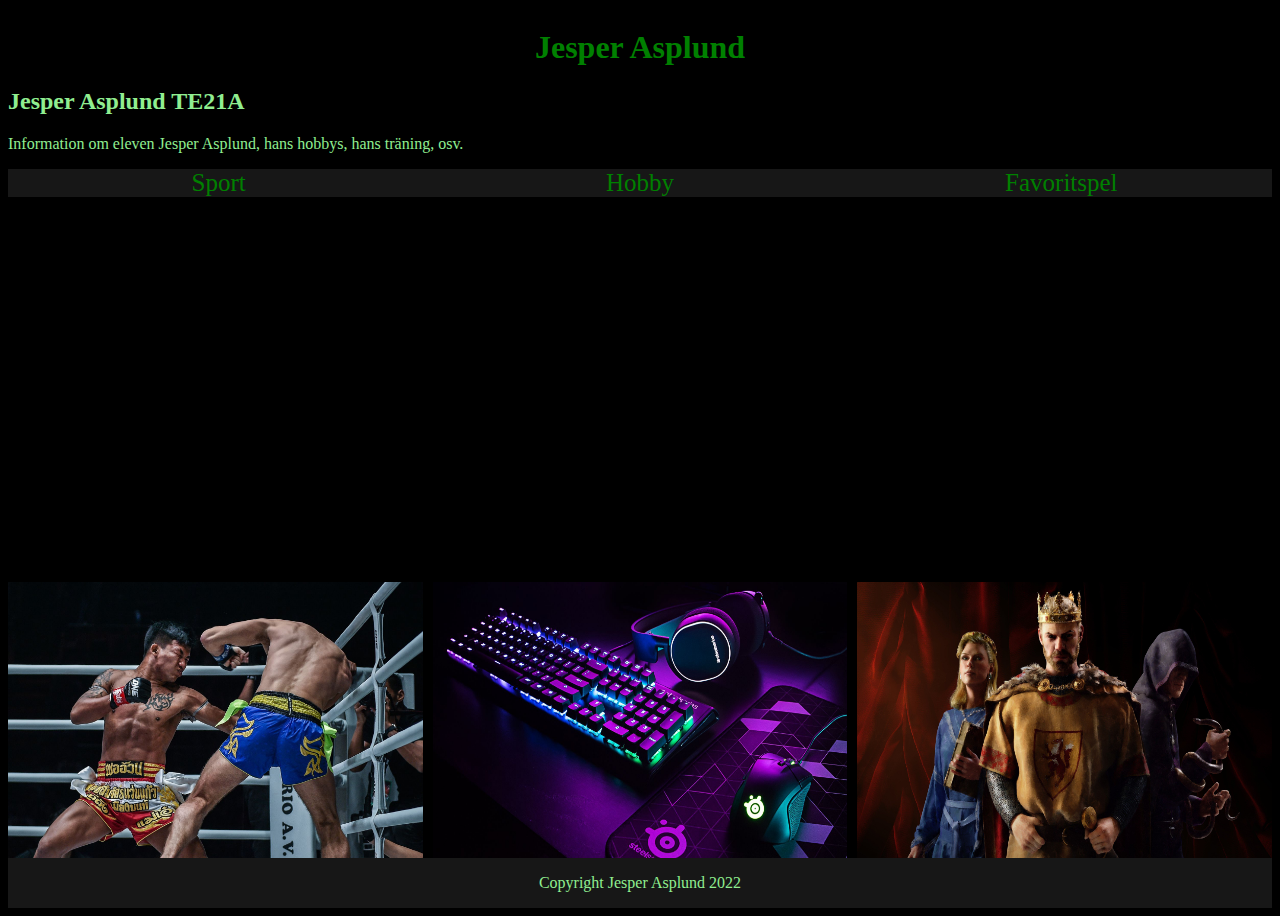
<file: index.html>
<!DOCTYPE html>
<html lang="en">
<head>
    <meta charset="UTF-8">
    <meta http-equiv="X-UA-Compatible" content="IE=edge">
    <meta name="viewport" content="width=device-width, initial-scale=1.0">
    <title>Personlig websida</title>
    <link rel="stylesheet" href="./style.css">
</head>
<body>
    <header>
    <h1><a href="index.html">Jesper Asplund</a></h1>
    
    <main>
        <article>
            <h2>Jesper Asplund TE21A</h2>
            <p>Information om eleven Jesper Asplund, hans hobbys, hans träning, osv.</p>
            </article>
            </main>
    </header>

    <nav>
    <div class="länkar">
        <a href="sport.html">Sport</a> 
        <a href="hobby.html">Hobby</a> 
        <a href="favoritspel.html">Favoritspel</a> 
        </nav>

    <div class="bilderindex">
        <img src="sport1.jpg" alt="bild av Rodtang">
        <img src="hobby1.jpg" alt="bild av dator delar">
        <img src="gaming1.jpg" alt="bild av crusader kings 3">
    </div>

    <footer>
    <p></p>
        Copyright Jesper Asplund 2022
    <p></p>
    </footer>
    </body>
</html>
</file>
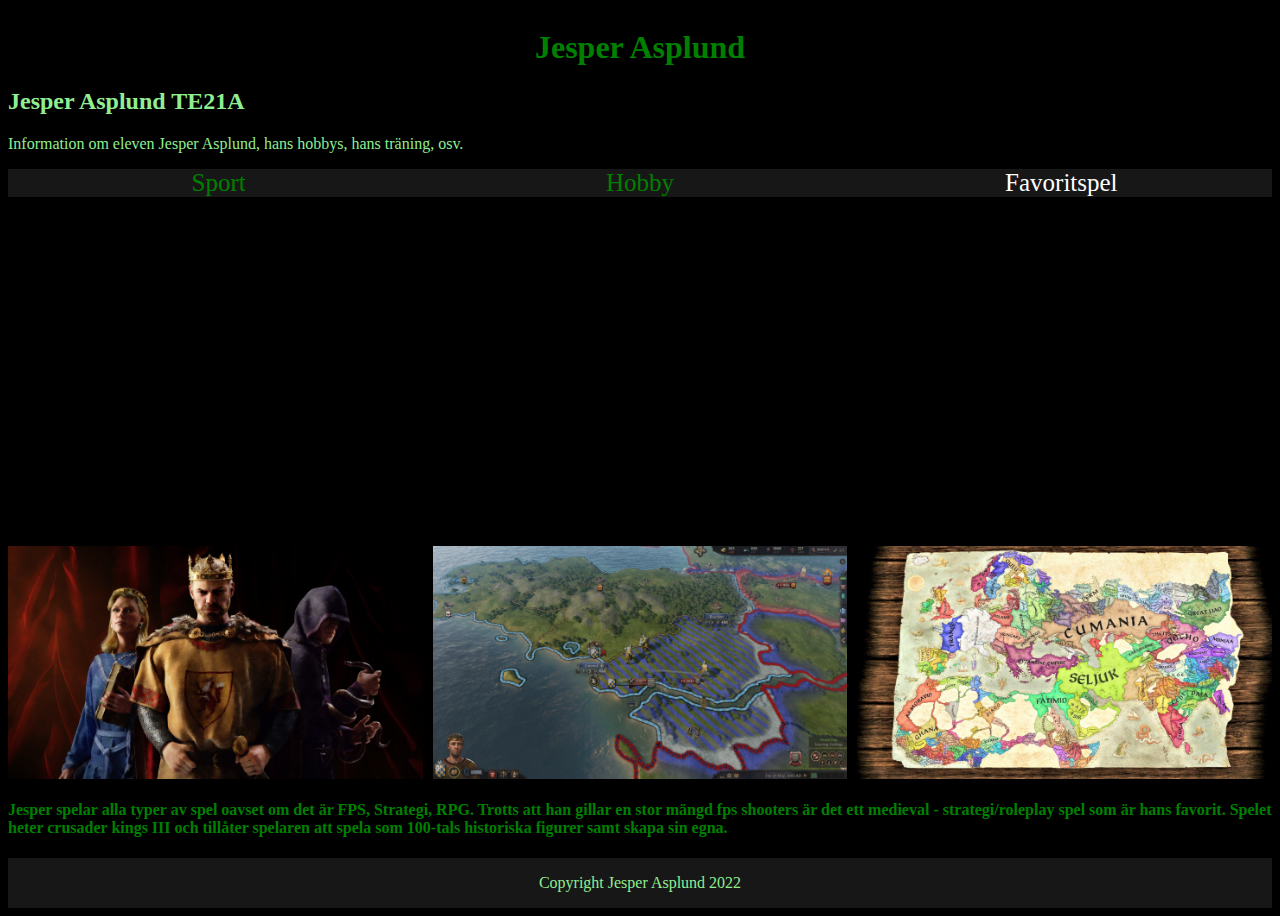
<file: favoritspel.html>
<!DOCTYPE html>
<html lang="en">
<head>
    <meta charset="UTF-8">
    <meta http-equiv="X-UA-Compatible" content="IE=edge">
    <meta name="viewport" content="width=device-width, initial-scale=1.0">
    <title>favoritspel</title>
    <link rel="stylesheet" href="./style.css">
</head>
<body>
    <header>
        <h1><a href="index.html">Jesper Asplund</a></h1>
    
    <main>
        <article>
            <h2>Jesper Asplund TE21A</h2>
            <p>Information om eleven Jesper Asplund, hans hobbys, hans träning, osv.</p>
            </article>
            </main>
    </header>

    <nav>
    <div class="länkar">
        <a href="sport.html">Sport</a>
        <a href="hobby.html">Hobby</a>
        <a href="favoritspel.html" class="linkcolor2"> Favoritspel</a>
        </nav>

    <div class="bilderindex">
        <img src="gaming1.jpg" alt="bild av crusader kings 3">
        <img src="gaming2.jpg" alt="bild av crusader kings 3">
        <img src="gaming3.jpg" alt="bild av crusader kings 3">
    </div>

    <div class="information">
        <h4>Jesper spelar alla typer av spel oavset om det är FPS, Strategi, RPG.
            Trotts att han gillar en stor mängd fps shooters är det ett medieval - strategi/roleplay spel som är hans favorit.
            Spelet heter crusader kings III och tillåter spelaren att spela som 100-tals historiska figurer samt skapa sin egna. 
        </h4>
        
        </div>
        

    <footer>
    <p></p>
        Copyright Jesper Asplund 2022
    <p></p>
    </footer>
    </body>
</html>
</file>
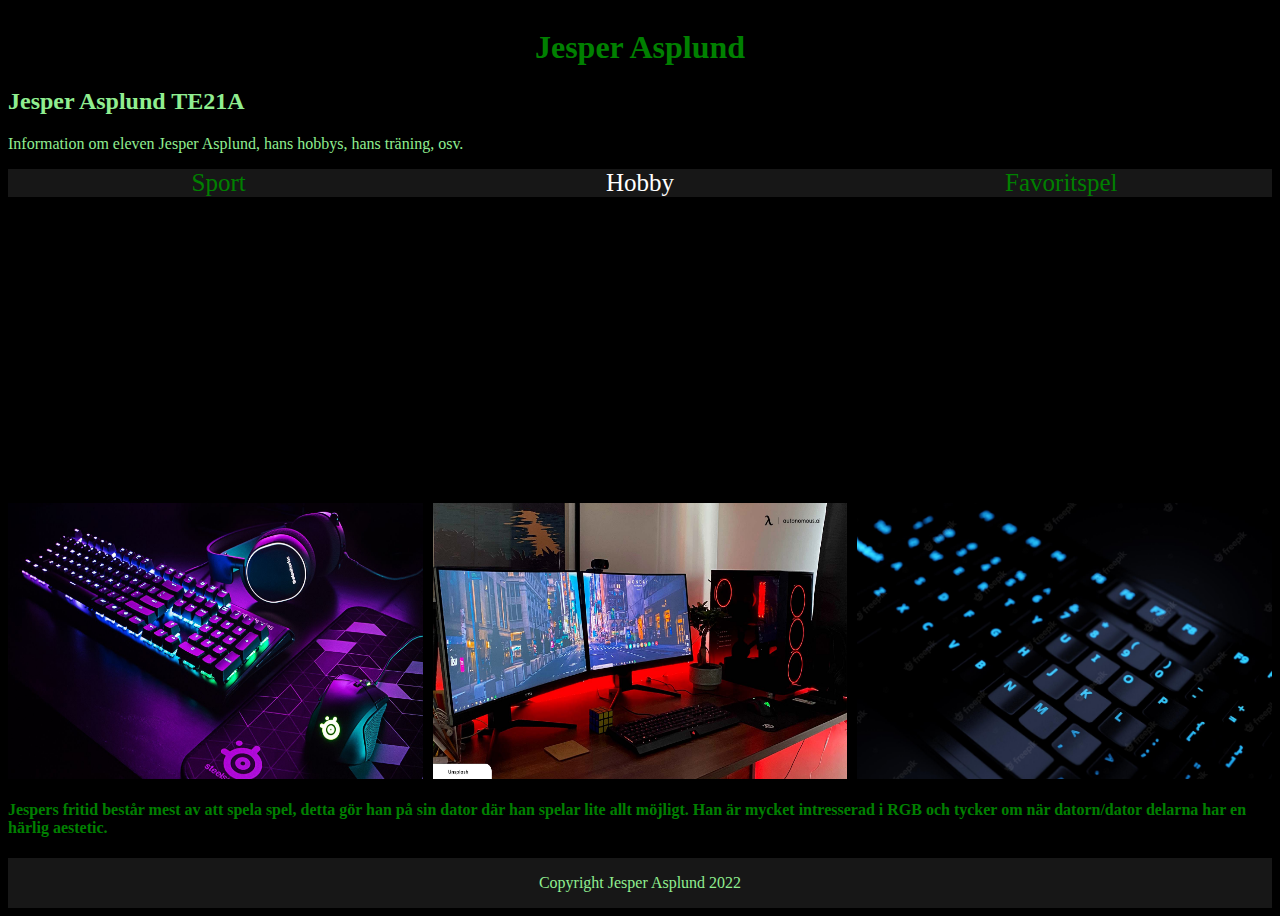
<file: hobby.html>
<!DOCTYPE html>
<html lang="en">
<head>
    <meta charset="UTF-8">
    <meta http-equiv="X-UA-Compatible" content="IE=edge">
    <meta name="viewport" content="width=device-width, initial-scale=1.0">
    <title>hobby</title>
    <link rel="stylesheet" href="./style.css">
</head>
<body>
    <header>
        <h1><a href="index.html">Jesper Asplund</a></h1>
    
    <main>
        <article>
            <h2>Jesper Asplund TE21A</h2>
            <p>Information om eleven Jesper Asplund, hans hobbys, hans träning, osv.</p>
            </article>
            </main>
    </header>

    <nav>
    <div class="länkar">
        <a href="sport.html">Sport</a>
        <a href="hobby.html" class="linkcolor2"> Hobby</a>
        <a href="favoritspel.html">Favoritspel</a> 
        </nav>

    <div class="bilderindex">
        <img src="hobby1.jpg" alt="bild av dator delar">
        <img src="hobby3.jpg" alt="bild av dator delar">
        <img src="hobby2.jpg" alt="bild av dator delar">
    </div>

    <div class="information">
        <h4>Jespers fritid består mest av att spela spel, detta gör han på sin dator där han spelar lite allt möjligt.
            Han är mycket intresserad i RGB och tycker om när datorn/dator delarna har en härlig aestetic.
        </h4>
        
        </div>

    <footer>
    <p></p>
        Copyright Jesper Asplund 2022
    <p></p>
    </footer>
    </body>
</html>
</file>
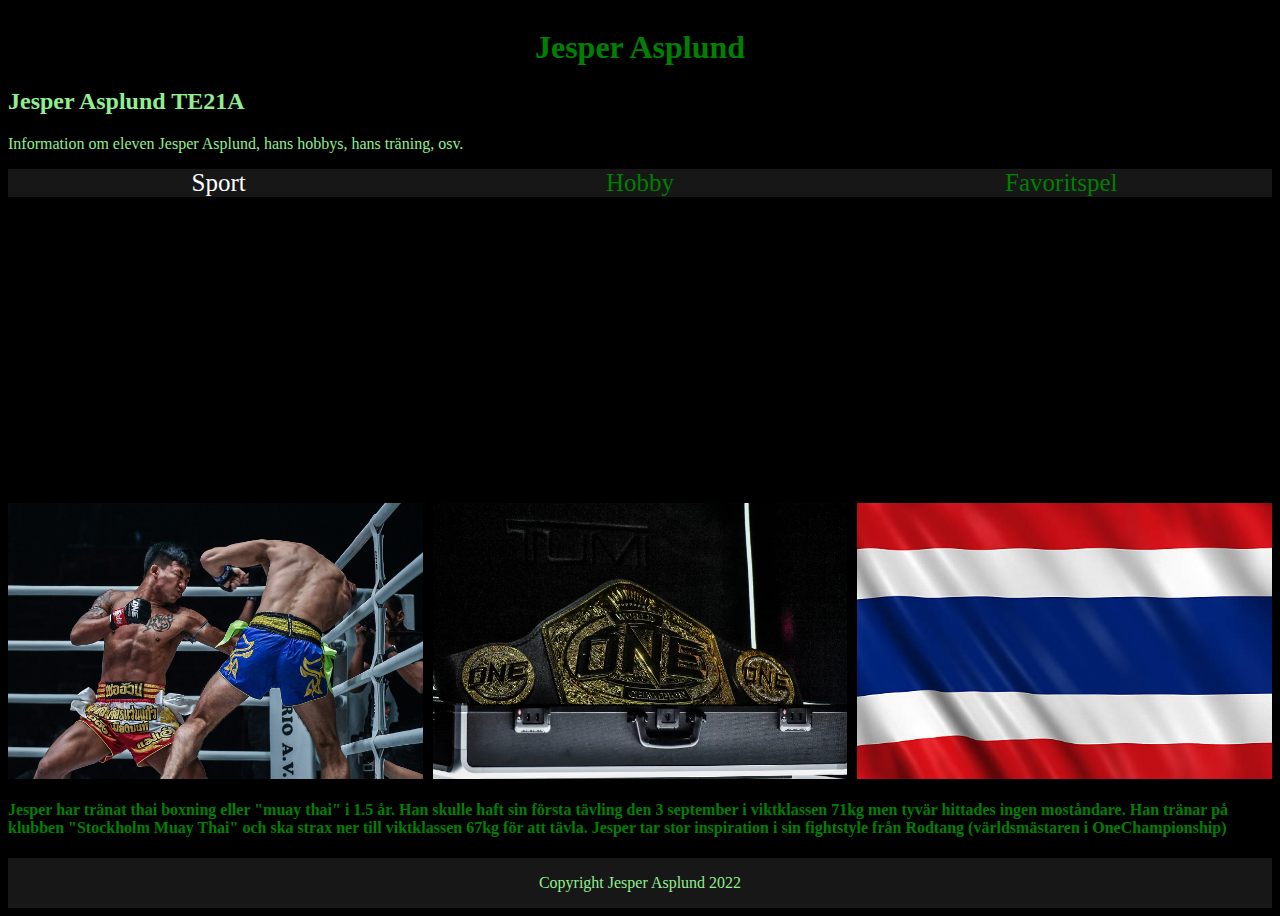
<file: sport.html>
<!DOCTYPE html>
<html lang="en">
<head>
    <meta charset="UTF-8">
    <meta http-equiv="X-UA-Compatible" content="IE=edge">
    <meta name="viewport" content="width=device-width, initial-scale=1.0">
    <title>sport</title>
    <link rel="stylesheet" href="./style.css">
</head>
<body>
    <header>
     <h1><a href="index.html">Jesper Asplund</a></h1>
    
    <main>
        <article>
            <h2>Jesper Asplund TE21A</h2>
            <p>Information om eleven Jesper Asplund, hans hobbys, hans träning, osv.</p>
            </article>
            </main>
    </header>

    <nav>
    <div class="länkar">
        <a href="sport.html" class="linkcolor1"> Sport</a>
        <a href="hobby.html">Hobby</a> 
        <a href="favoritspel.html">Favoritspel</a> 
        </nav>

    <div class="bilderindex">
        <img src="sport1.jpg" alt="bild av Rodtang">
        <img src="sport4.webp" alt="bild på thaiboxning">
        <img src="sport3.jpg" alt="thailands flagga">
    </div>

 <div class="information">
<h4>Jesper har tränat thai boxning eller "muay thai" i 1.5 år. Han skulle haft sin första tävling den 3 september i viktklassen 71kg men tyvär hittades ingen moståndare.
Han tränar på klubben "Stockholm Muay Thai" och ska strax ner till viktklassen 67kg för att tävla. 
Jesper tar stor inspiration i sin fightstyle från Rodtang (världsmästaren i OneChampionship)
</h4>

</div>

</div>
    <footer>
    <p></p>
        Copyright Jesper Asplund 2022
    <p></p>
    </footer>
    </body>
</html>
</file>
<file: style.css>
body {
height: 100vh;
display: grid;
grid-template-rows: auto 1fr auto;
background-color:black;

}

header,
footer {
color: lightgreen;
gap:10px;
}

h1{
text-align: center;

}

footer{
text-align: center;
background-color: rgb(23, 23, 23)

}

nav {
text-align: center;
font-size: 25px;
}

a{
text-decoration: none;
color: green;

}

a:hover {
color: white;
text-decoration: underline;
}

.länkar {
        display:grid;
        grid-template-columns: 1fr 1fr 1fr;
        background-color: rgb(23, 23, 23)
}

.bilderindex {
    display:grid;
    grid-template-columns: 1fr 1fr 1fr;
    gap: 10px;
}

.bilderindex img {
    width: 100%;
    height: 100%;
    gap: 10px;
    }

.linkcolor1 {
color:white;
}

.linkcolor2 {
color: white;

}

.information{

    display:grid;
    grid-template-columns: 3fr;
}

h4{
color:green;
text-align: left;

}
</file>
